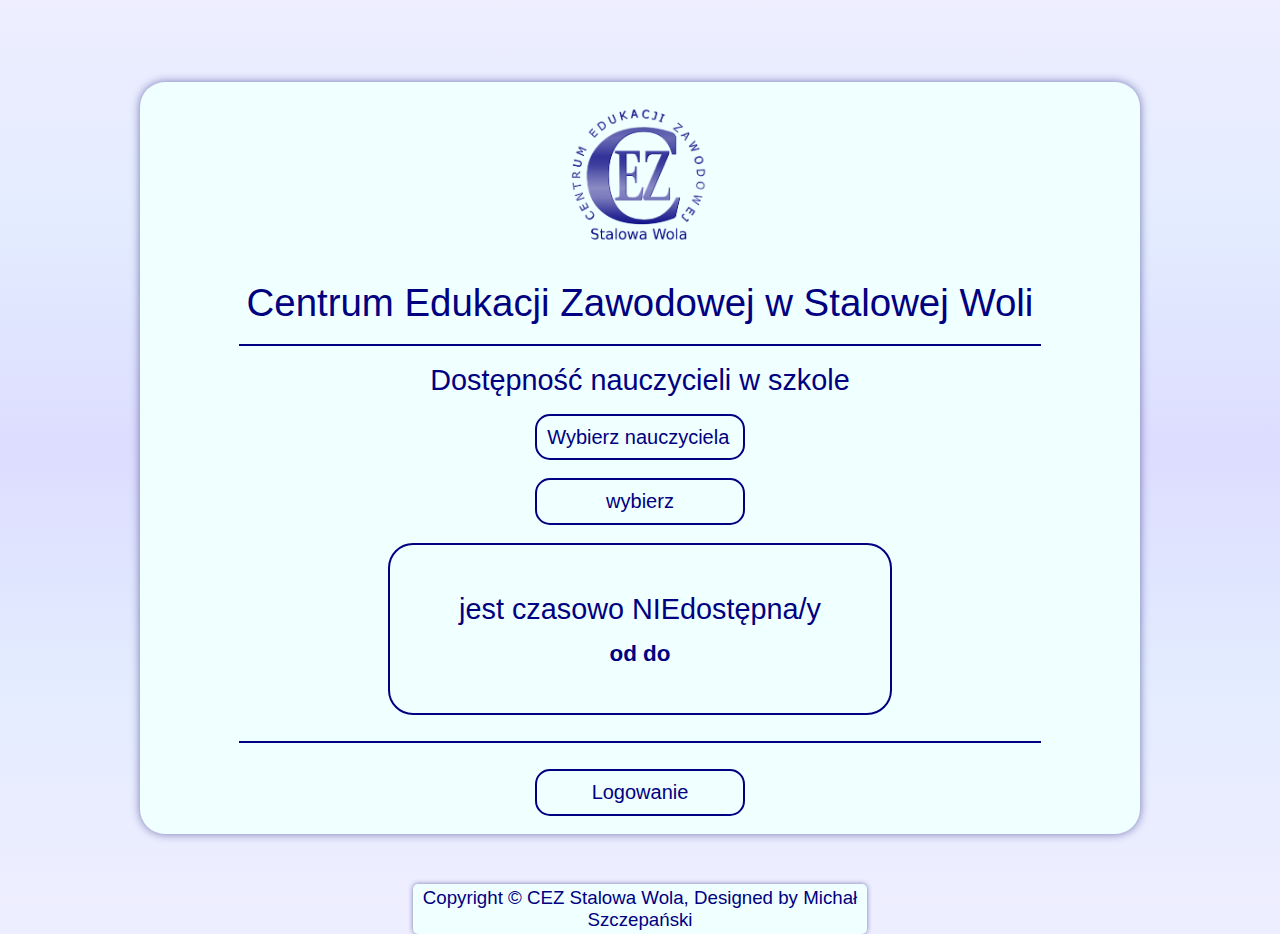
<file: index.html>
<!DOCTYPE html>
<html lang="en">
<head>
    <meta charset="UTF-8">
    <meta name="viewport" content="width=device-width, initial-scale=1.0">
    <title>Dostępność</title>
    <link rel="stylesheet" href="style.css">
</head>
<body>
    <br>
    <div class="di"><br>
    <img src="logo-cez.png" alt="logo">
    <h1>Centrum Edukacji Zawodowej w Stalowej Woli</h1><hr style="border:solid 1px navy;" width="80%">
    <h2>Dostępność nauczycieli w szkole</h2>
    <select style="border-radius: 15px;">
        <option value="" disabled selected>Wybierz nauczyciela</option>
        <option value="0">1</option>
        <option value="1">2</option>
        <option value="2">3</option>
        <option value="3">4</option>
        <option value="4">5</option>
    </select><br><br>
    <button>wybierz</button><br><br>
    <div class="box">
        <h2>jest czasowo NIEdostępna/y</h2>
        <h3 style="font-weight: 600;">od do</h3>
    </div><br><hr style="border:solid 1px navy;" width="80%"><br>
    <a href="logowanie.html"><button>Logowanie</button></a><br><br>
    </div>
    <h3 class="autor">Copyright &copy; CEZ Stalowa Wola, Designed by Michał Szczepański</h3>
</body>
</html>
</file>
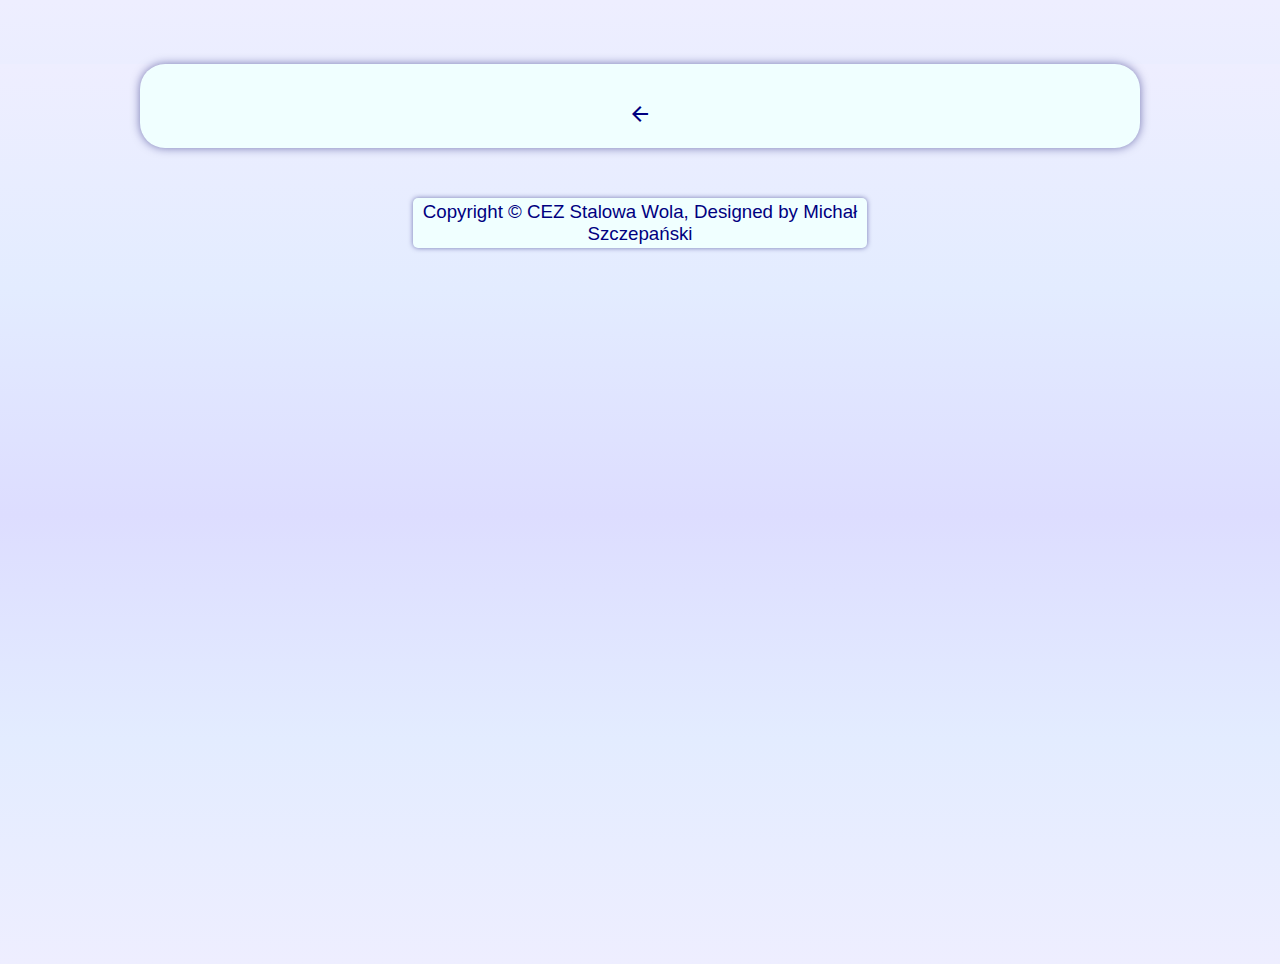
<file: ddodatkowy.html>
<!DOCTYPE html>
<html lang="en">
<head>
    <meta charset="UTF-8">
    <meta name="viewport" content="width=device-width, initial-scale=1.0">
    <title>Dziennik dodatkowy</title>
    <link rel="stylesheet" href="style.css">
    <link rel="stylesheet" href="https://fonts.googleapis.com/css2?family=Material+Symbols+Outlined:opsz,wght,FILL,GRAD@24,400,0,0" />
</head>
<body>
    <div class="di"><br>
        <a href="zalogowany.html"><span class="material-symbols-outlined">arrow_back</span></a><br><br>
    </div>
    <h3 class="autor">Copyright &copy; CEZ Stalowa Wola, Designed by Michał Szczepański</h3>
</body>
</html>
</file>
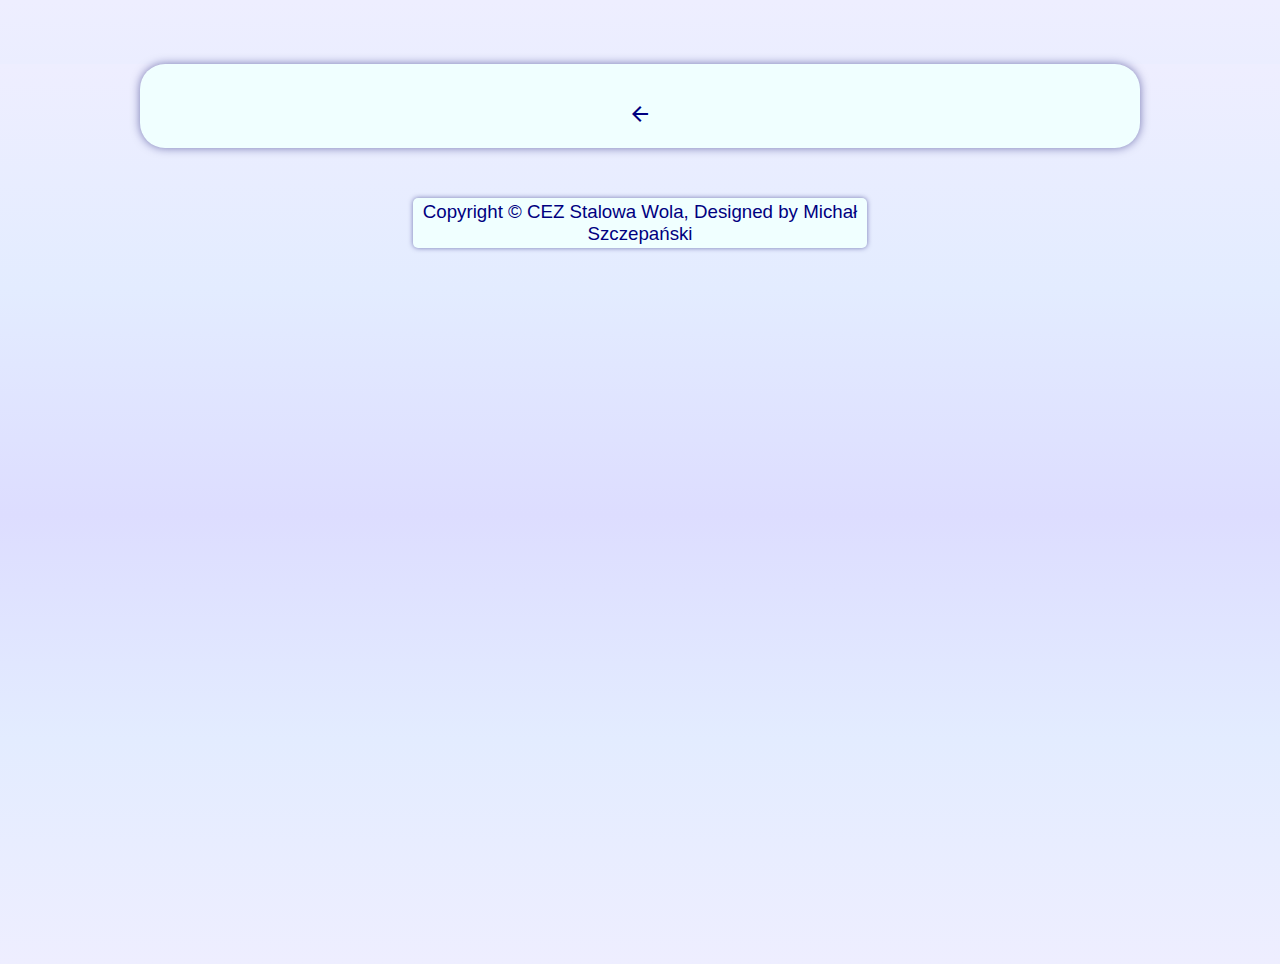
<file: dostepny.html>
<!DOCTYPE html>
<html lang="en">
<head>
    <meta charset="UTF-8">
    <meta name="viewport" content="width=device-width, initial-scale=1.0">
    <title>Dostepny</title>
    <link rel="stylesheet" href="style.css">
    <link rel="stylesheet" href="https://fonts.googleapis.com/css2?family=Material+Symbols+Outlined:opsz,wght,FILL,GRAD@24,400,0,0" />
</head>
<body>
    <div class="di"><br>
        <a href="zalogowany.html"><span class="material-symbols-outlined">arrow_back</span></a><br><br>
    </div>
    <h3 class="autor">Copyright &copy; CEZ Stalowa Wola, Designed by Michał Szczepański</h3>
</body>
</html>
</file>
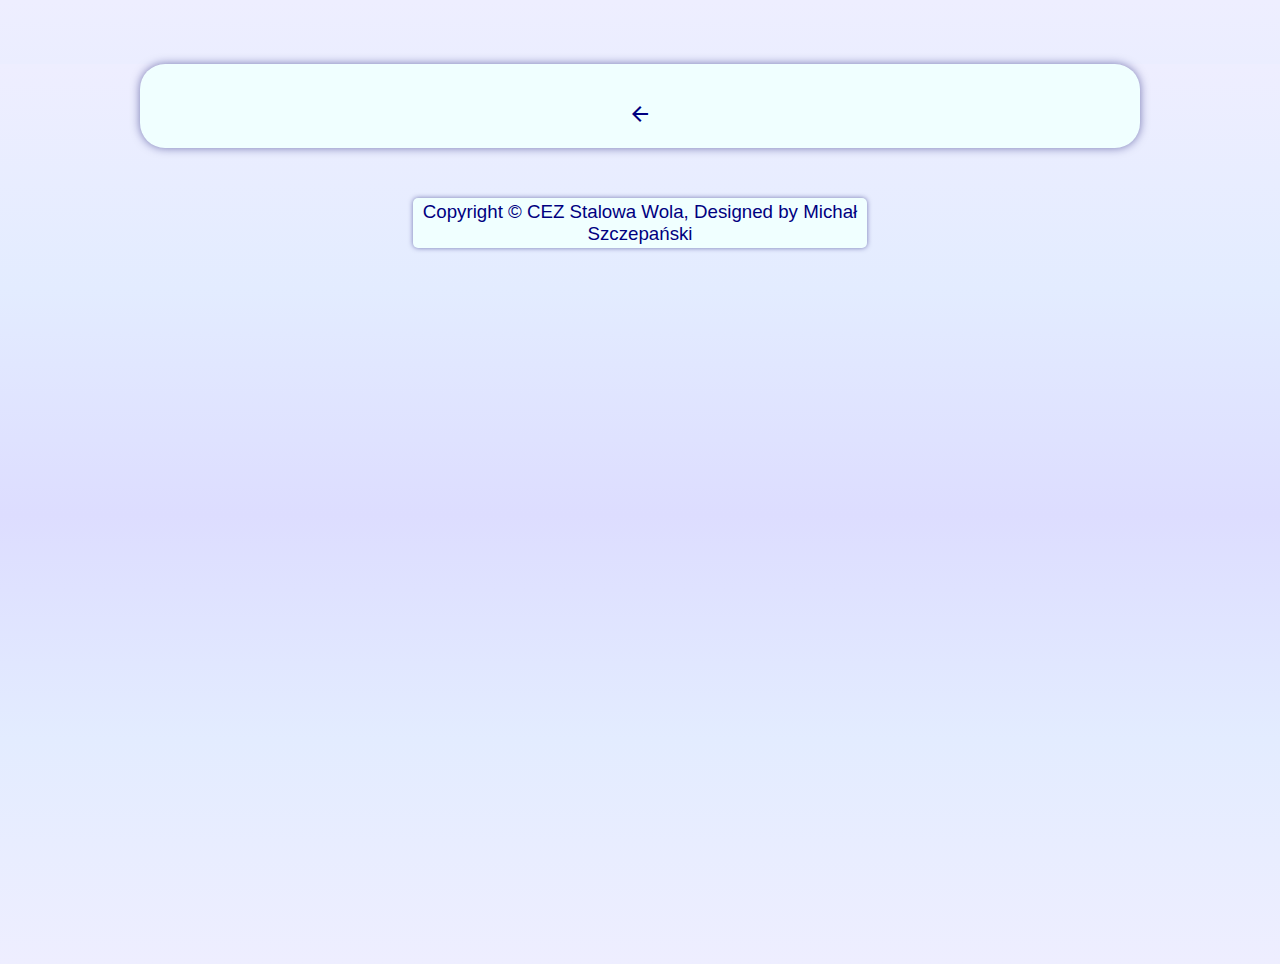
<file: inne.html>
<!DOCTYPE html>
<html lang="en">
<head>
    <meta charset="UTF-8">
    <meta name="viewport" content="width=device-width, initial-scale=1.0">
    <title>Inne</title>
    <link rel="stylesheet" href="style.css">
    <link rel="stylesheet" href="https://fonts.googleapis.com/css2?family=Material+Symbols+Outlined:opsz,wght,FILL,GRAD@24,400,0,0" />
</head>
<body>
    <div class="di"><br>
        <a href="zalogowany.html"><span class="material-symbols-outlined">arrow_back</span></a><br><br>
    </div>
    <h3 class="autor">Copyright &copy; CEZ Stalowa Wola, Designed by Michał Szczepański</h3>
</body>
</html>
</file>
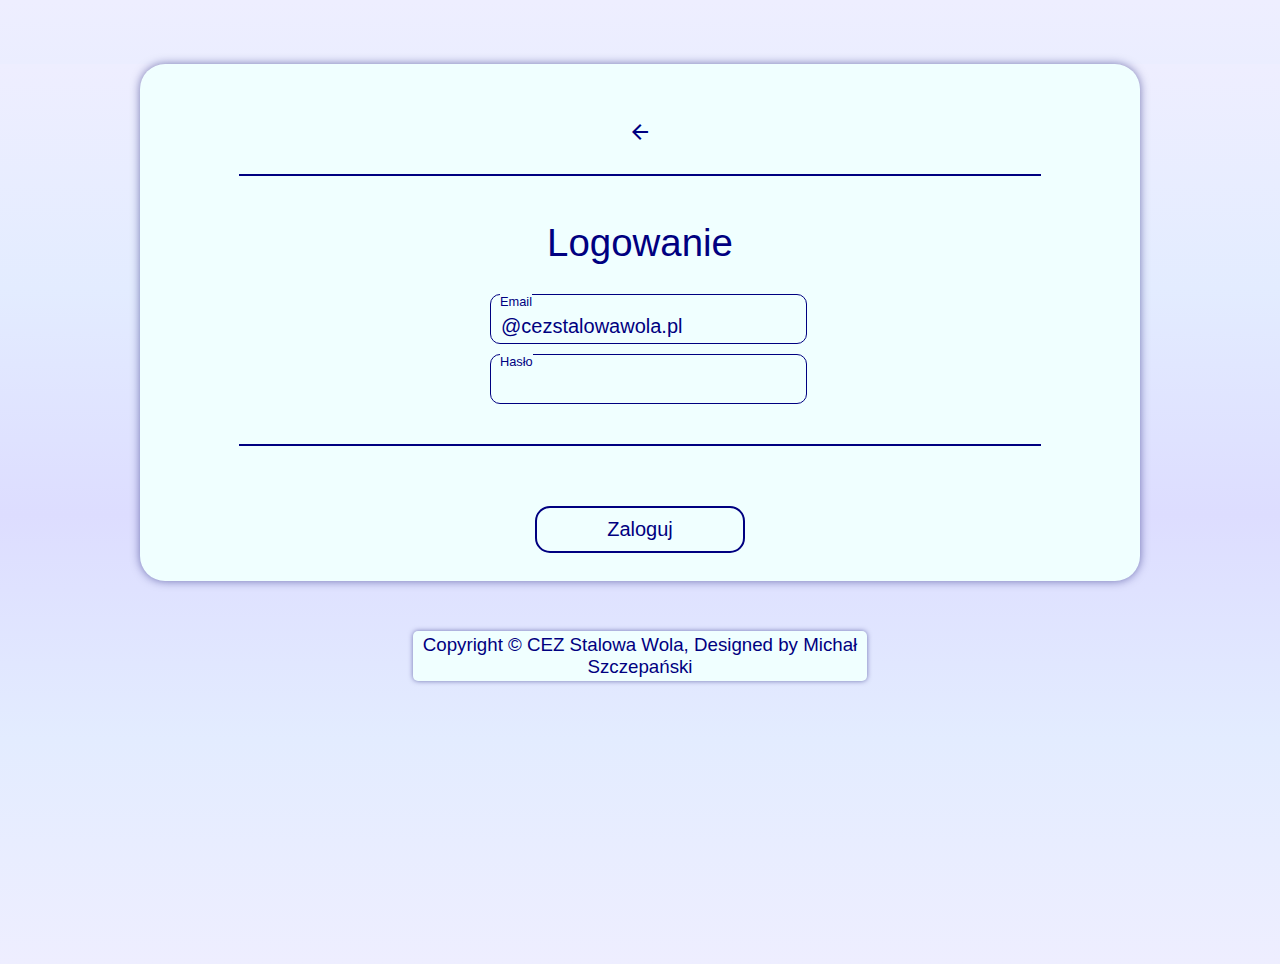
<file: logowanie.html>
<!DOCTYPE html>
<html lang="en">
<head>
    <meta charset="UTF-8">
    <meta name="viewport" content="width=device-width, initial-scale=1.0">
    <title>Logowanie</title>
    <link rel="stylesheet" href="style.css">
    <link rel="stylesheet" href="https://fonts.googleapis.com/css2?family=Material+Symbols+Outlined:opsz,wght,FILL,GRAD@24,400,0,0" />
</head>
<body>
    <div class="di"><br><br>
        <a href="index.html"><span class="material-symbols-outlined">arrow_back</span></a><br><br>
        <hr style="border:solid 1px navy;" width="80%">
        <form class="form">
            <h1 class="title">Logowanie</h1>
            <label>
                <input class="input" type="email" placeholder="@cezstalowawola.pl">
                <span>Email</span>
            </label> 
            <label>
                <input class="input" type="password">
                <span>Hasło</span><br><br><br>
            </label>
            <br></form>
            <a href="zalogowany.html"><button>Zaloguj</button></a><br><br>
        
        <hr class="hr" style="border:solid 1px navy;" width="80%">
    </div>
    <h3 class="autor">Copyright &copy; CEZ Stalowa Wola, Designed by Michał Szczepański</h3>
</body>
</html>
</file>
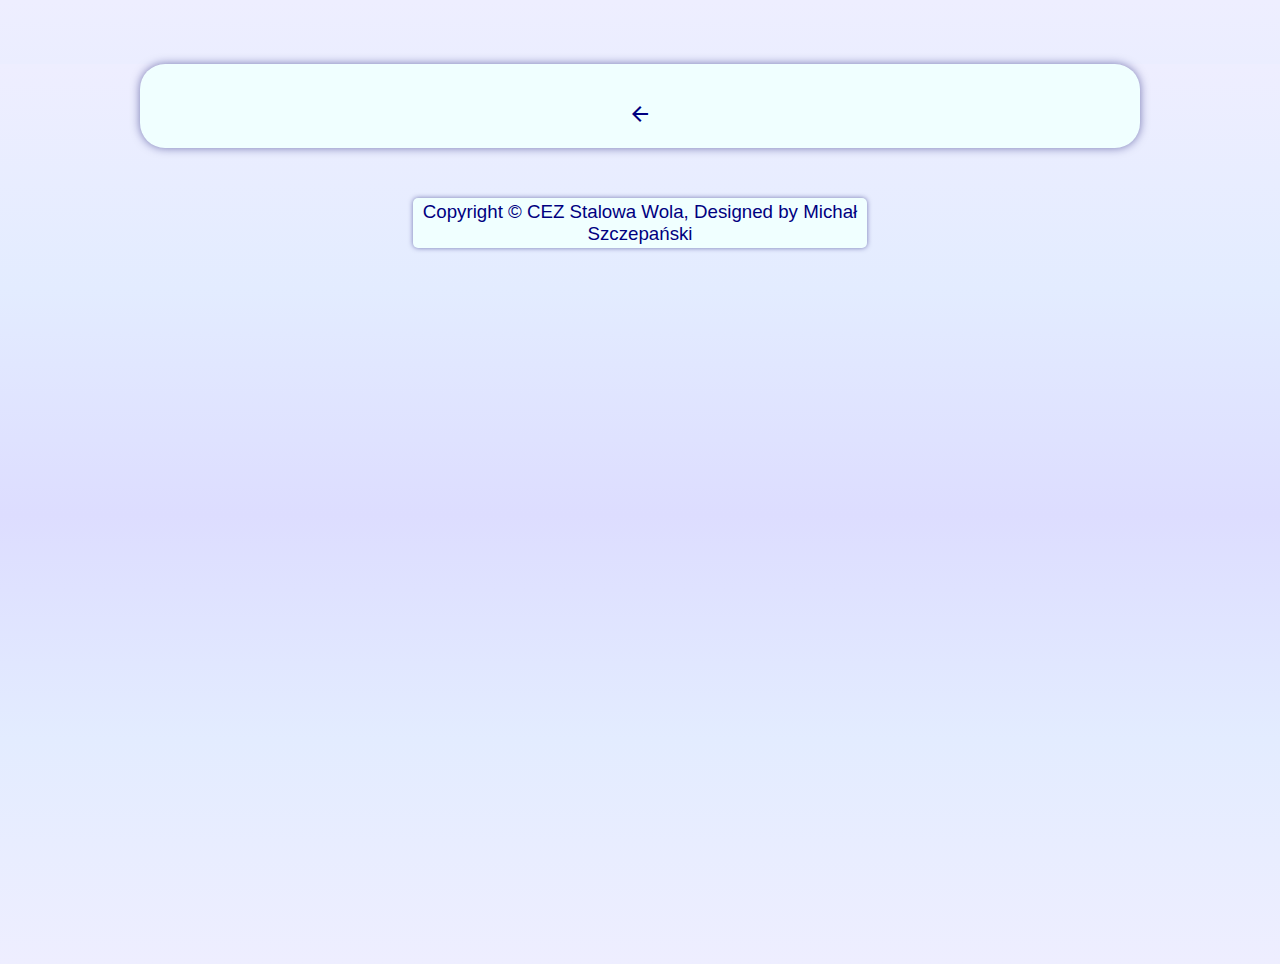
<file: ndostepny.html>
<!DOCTYPE html>
<html lang="en">
<head>
    <meta charset="UTF-8">
    <meta name="viewport" content="width=device-width, initial-scale=1.0">
    <title>Nie dostepny</title>
    <link rel="stylesheet" href="style.css">
    <link rel="stylesheet" href="https://fonts.googleapis.com/css2?family=Material+Symbols+Outlined:opsz,wght,FILL,GRAD@24,400,0,0" />
</head>
<body>
    <div class="di"><br>
        <a href="zalogowany.html"><span class="material-symbols-outlined">arrow_back</span></a><br><br>
    </div>
    <h3 class="autor">Copyright &copy; CEZ Stalowa Wola, Designed by Michał Szczepański</h3>
</body>
</html>
</file>
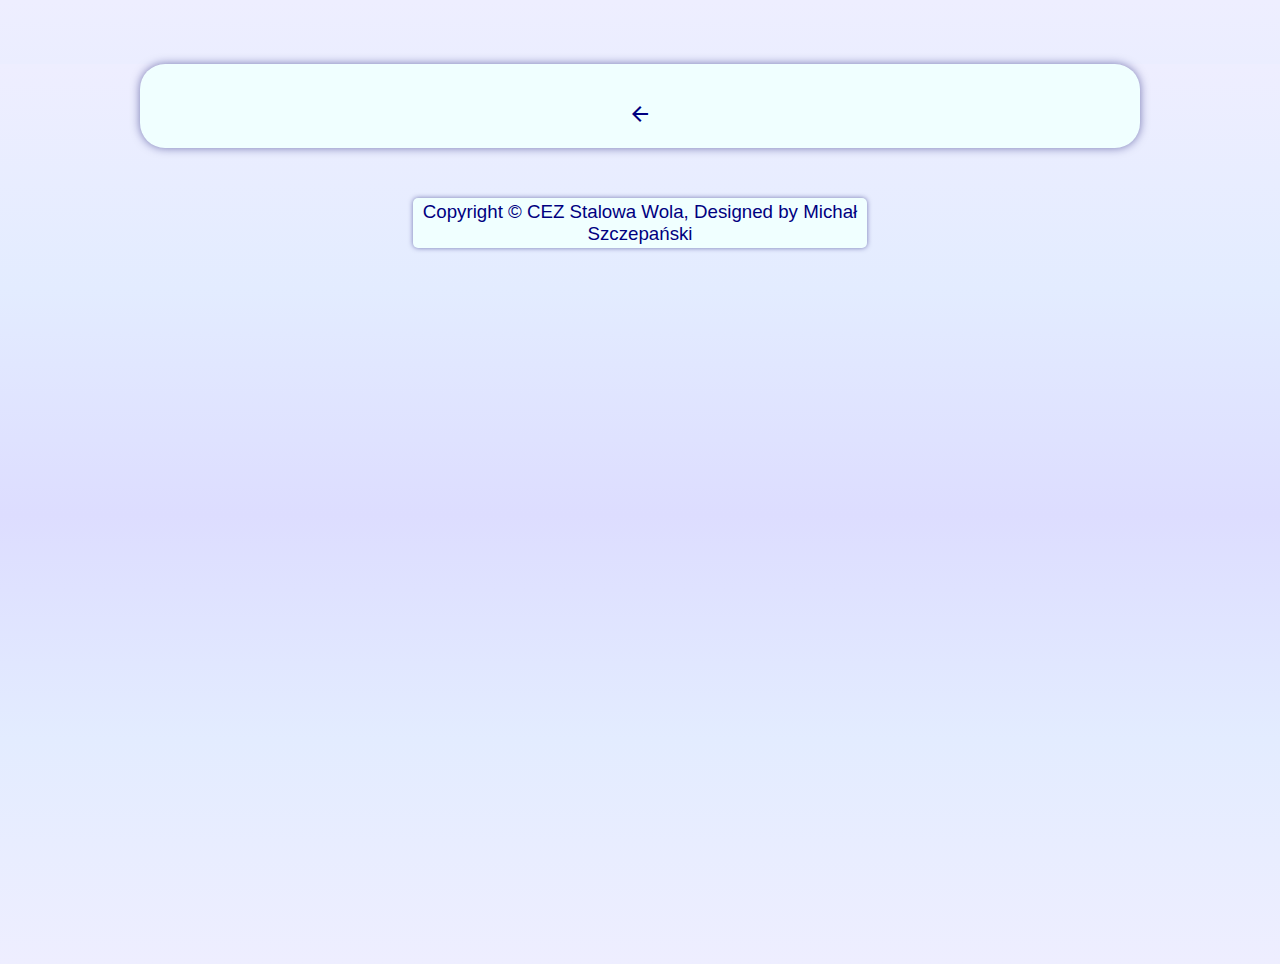
<file: pnauczania.html>
<!DOCTYPE html>
<html lang="en">
<head>
    <meta charset="UTF-8">
    <meta name="viewport" content="width=device-width, initial-scale=1.0">
    <title>Programy nauczania</title>
    <link rel="stylesheet" href="style.css">
    <link rel="stylesheet" href="https://fonts.googleapis.com/css2?family=Material+Symbols+Outlined:opsz,wght,FILL,GRAD@24,400,0,0" />
</head>
<body>
    <div class="di"><br>
        <a href="zalogowany.html"><span class="material-symbols-outlined">arrow_back</span></a><br><br>
    </div>
    <h3 class="autor">Copyright &copy; CEZ Stalowa Wola, Designed by Michał Szczepański</h3>
</body>
</html>
</file>
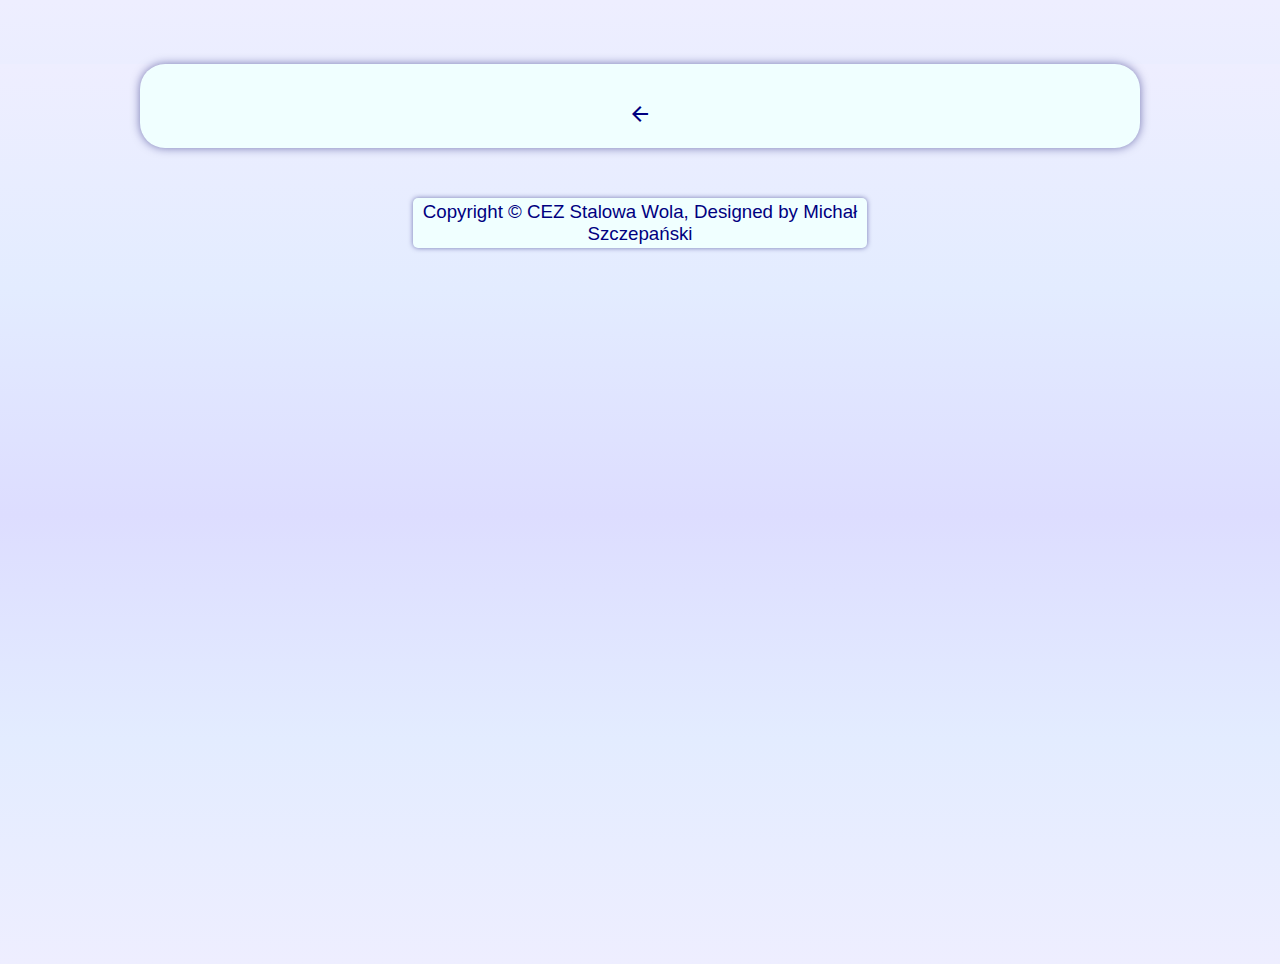
<file: ppraktyk.html>
<!DOCTYPE html>
<html lang="en">
<head>
    <meta charset="UTF-8">
    <meta name="viewport" content="width=device-width, initial-scale=1.0">
    <title>Programy praktyk</title>
    <link rel="stylesheet" href="style.css">
    <link rel="stylesheet" href="https://fonts.googleapis.com/css2?family=Material+Symbols+Outlined:opsz,wght,FILL,GRAD@24,400,0,0" />
</head>
<body>
    <div class="di"><br>
        <a href="zalogowany.html"><span class="material-symbols-outlined">arrow_back</span></a><br><br>
    </div>
    <h3 class="autor">Copyright &copy; CEZ Stalowa Wola, Designed by Michał Szczepański</h3>
</body>
</html>
</file>
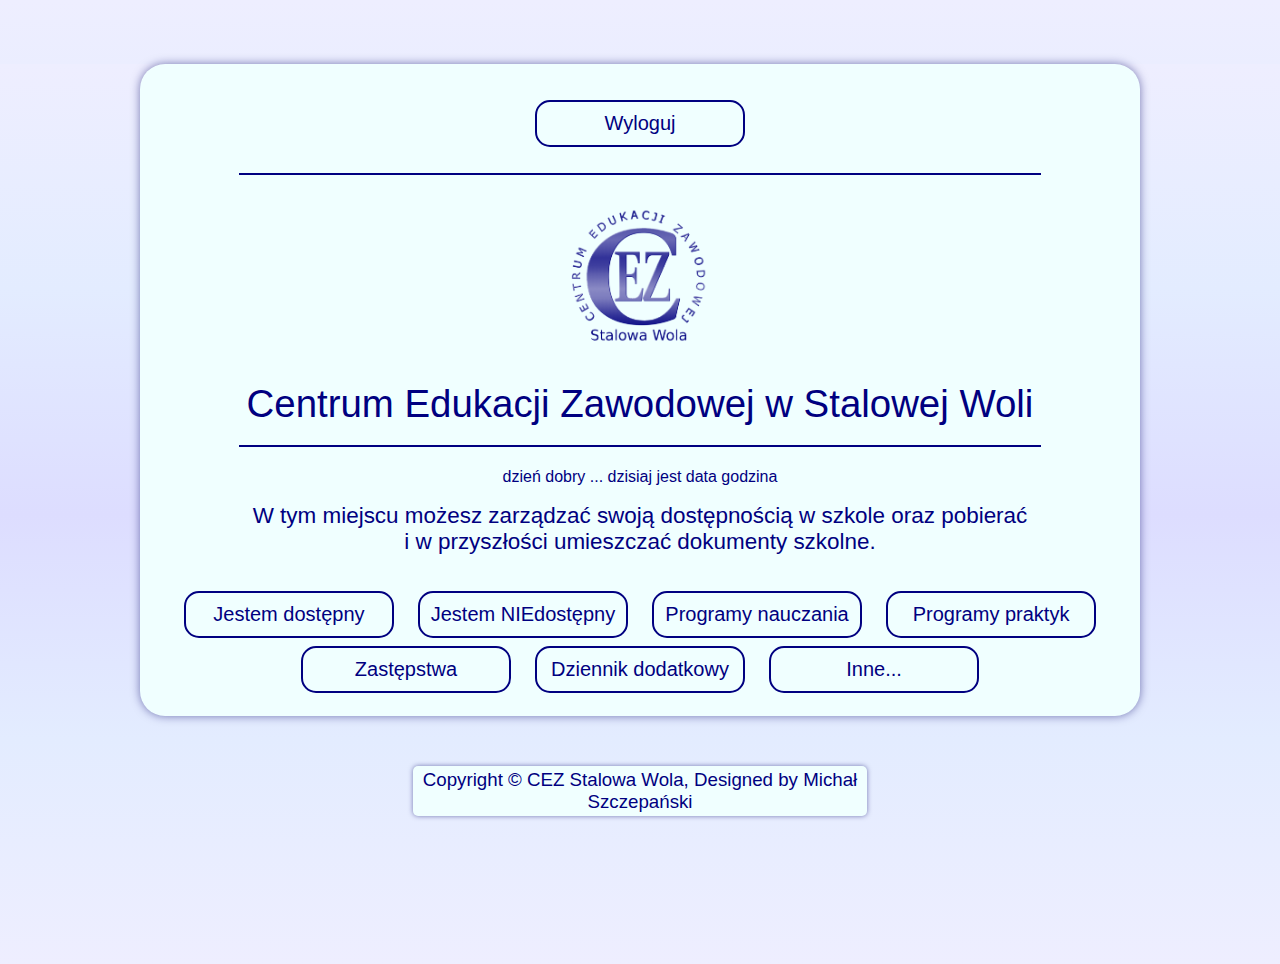
<file: zalogowany.html>
<!DOCTYPE html>
<html lang="en">
<head>
    <meta charset="UTF-8">
    <meta name="viewport" content="width=device-width, initial-scale=1.0">
    <title>Dostępność</title>
    <link rel="stylesheet" href="style.css">
</head>
<body>
    <div class="di">
    <br><br><a class="abs" href="index.html"><button>Wyloguj</button></a><br><br><hr style="border:solid 1px navy;" width="80%">
    <br><img src="logo-cez.png" alt="logo">
    <h1>Centrum Edukacji Zawodowej w Stalowej Woli</h1><hr style="border:solid 1px navy;" width="80%">
    <h4>dzień dobry ... dzisiaj jest data godzina</h4>
    <h3>W tym miejscu możesz zarządzać swoją dostępnością w szkole oraz pobierać <br> i w przyszłości umieszczać dokumenty szkolne.</h3><br>
        <a class="a" href="dostepny.html"><button>Jestem dostępny</button></a>
        <a class="a" href="ndostepny.html"><button>Jestem NIEdostępny</button></a>
        <a class="a" href="pnauczania.html"><button>Programy nauczania</button></a>
        <a class="a" href="ppraktyk.html"><button>Programy praktyk</button></a>
        <a class="a" href="zastepstwa.html"><button>Zastępstwa</button></a>
        <a class="a" href="ddodatkowy.html"><button>Dziennik dodatkowy</button></a>
        <a class="a" href="inne.html"><button>Inne...</button></a>
    <br><br>
    </div>
    <h3 class="autor">Copyright &copy; CEZ Stalowa Wola, Designed by Michał Szczepański</h3>
</body>
</html>
</file>
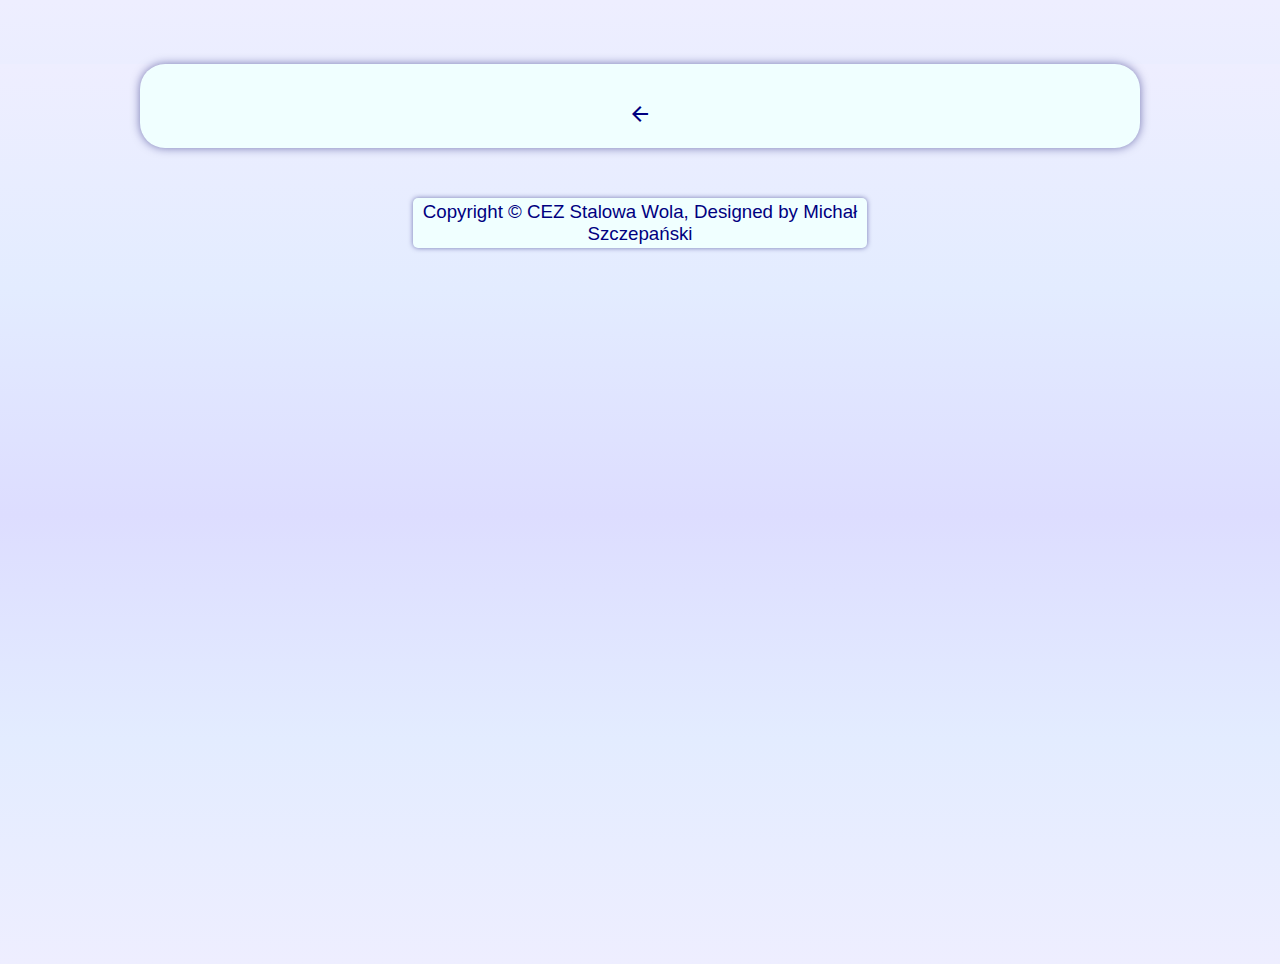
<file: zastepstwa.html>
<!DOCTYPE html>
<html lang="en">
<head>
    <meta charset="UTF-8">
    <meta name="viewport" content="width=device-width, initial-scale=1.0">
    <title>Zastępstwa</title>
    <link rel="stylesheet" href="style.css">
    <link rel="stylesheet" href="https://fonts.googleapis.com/css2?family=Material+Symbols+Outlined:opsz,wght,FILL,GRAD@24,400,0,0" />
</head>
<body>
    <div class="di"><br>
        <a href="zalogowany.html"><span class="material-symbols-outlined">arrow_back</span></a><br><br>
    </div>
    <h3 class="autor">Copyright &copy; CEZ Stalowa Wola, Designed by Michał Szczepański</h3>
</body>
</html>
</file>
<file: style.css>
@import url('https://fonts.googleapis.com/css2?family=Lora:ital,wght@0,400..700;1,400..700&display=swap');
*{
    color: navy;
    border: none;
    font-family: "Rubik", sans-serif;
    font-weight: 400;
    background: rgb(240, 255, 255);
}
h1,h2,h3{
  scale: 1.2;
  background: none;
  padding: 0 10%;
}
body,html{
  margin: 0;
  height: 100vh;
  width: 100%;
  background: linear-gradient(#eef,#e3ecff,#ddf,#e3ecff,#eef);
}
div{ 
    margin-top: 5%;
    border-radius: 25px;
    text-align: center;
    width: 80%;
    height: auto;
    margin-left: 50%;
    transform: translateX(-50%);
    max-width: 1000px;
}
.di{
  box-shadow: 0 0 10px rgba(0,0,100,0.5);
}
img{
    height: 150px;
    border-radius: 50%;
    padding: 5px;
}
select, button{
    appearance: none;
    padding: 10px;
    width: 13.1rem;
    background: none;
    border-radius: 0.25em;
    border: solid 2px navy;
    cursor: pointer;
    font-size: 20px;
}
.box{
    margin-top: 0;
    width: 50%;
    min-width: 250px;
    text-align: center;
    height: auto;
    border: solid 2px navy;
    padding: 30px 0;
}
.form {
  margin-left: auto;
  margin-right: auto;
  display: flex;
  flex-direction: column;
  gap: 10px;
  max-width: 300px;
  padding: 20px;
  border-radius: 20px;
  text-align: center;
}
.form label {
  position: relative;
}
.form label .input {
  font-size: 20px;
  width: 100%;
  padding: 20px 05px 05px 10px;
  outline: 0;
  border: 1px solid navy;
  border-radius: 10px;
}
.form label .input + span {
  position: absolute;
  left: 10px;
  top: 0px;
  font-size: 0.8em;
}
::placeholder{
  color: navy;
}
button{
  margin-left: auto;
  margin-right: auto;
  border-radius: 15px;
}
button:hover{
    background: navy;
    color: whitesmoke;
    border: 2px solid whitesmoke;
}
.material-symbols-outlined{
  margin-top: 20px;
}
.hr{
  transform: translateY(-135px);
}
.a{
  padding: 10px;
  line-height: 55px;
  }
.autor{
  scale: 1;
  padding: 3px;
  border-radius: 5px;
  width: 35%;
  text-align: center;
  margin-left: 50%;
  transform: translateX(-50%);
  color: navy;
  background: rgb(240, 255, 255);
  box-shadow: 0 0 5px rgba(0,0,100,0.5);
  margin-top: 50px;
  min-width: 350px;
}
</file>
